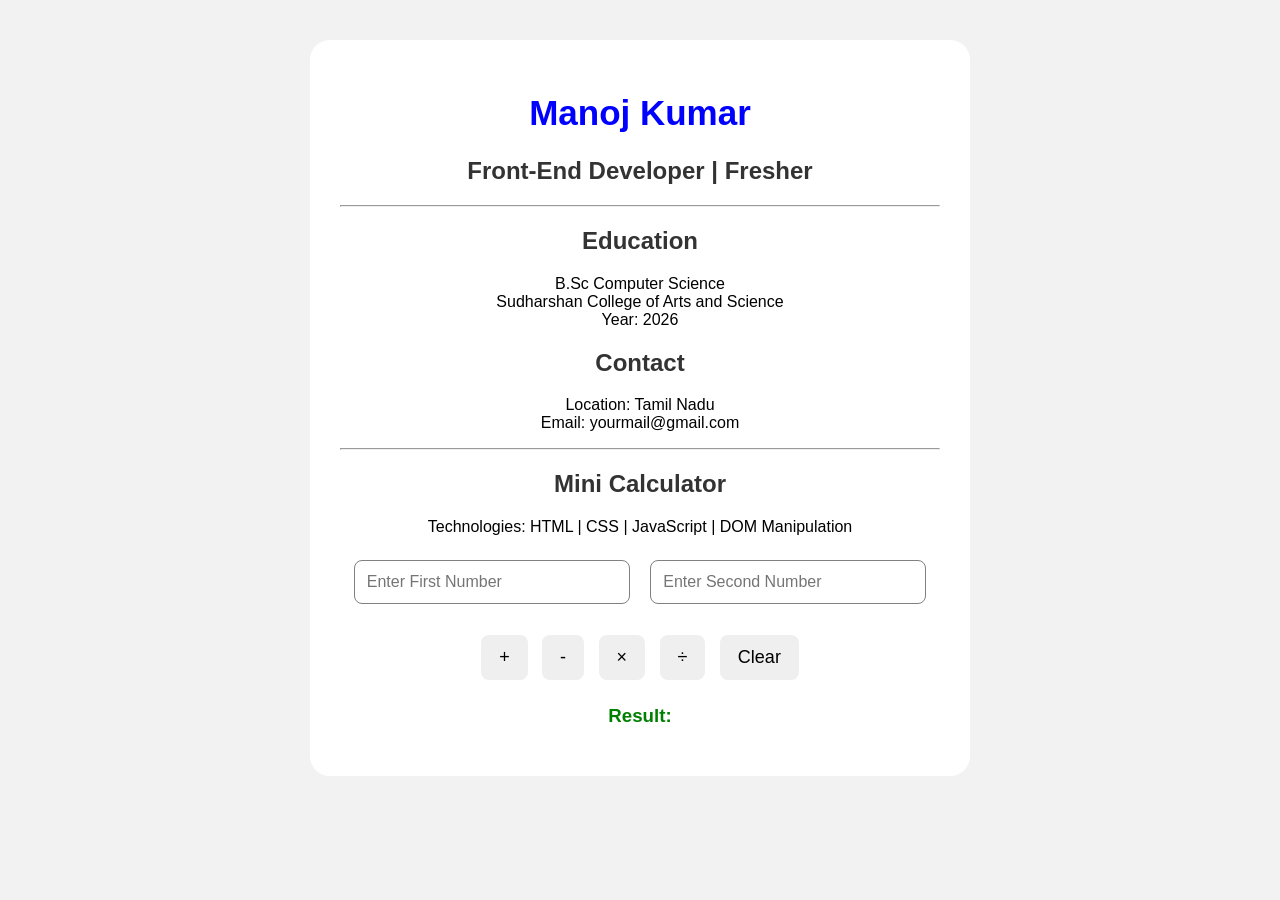
<file: index.html>
<!DOCTYPE html>
<html>
<head>
    <title>Manoj Portfolio</title>
    <link rel="stylesheet" href="style.css">
</head>

<body>

<div class="profile">

<h1>Manoj Kumar</h1>
<h2>Front-End Developer | Fresher</h2>

<hr>

<h2>Education</h2>
<p>
B.Sc Computer Science<br>
Sudharshan College of Arts and Science<br>
Year: 2026
</p>

<h2>Contact</h2>
<p>
Location: Tamil Nadu<br>
Email: yourmail@gmail.com
</p>

<hr>

<h2>Mini Calculator</h2>

<p>
Technologies: HTML | CSS | JavaScript | DOM Manipulation
</p>


<input type="number" id="num1" placeholder="Enter First Number">

<input type="number" id="num2" placeholder="Enter Second Number">

<br><br>

<button onclick="add()">+</button>
<button onclick="subtract()">-</button>
<button onclick="multiply()">×</button>
<button onclick="divide()">÷</button>
<button onclick="clearResult()">Clear</button>

<h3 id="result">Result:</h3>


</div>


<script>

function add(){
let a=Number(document.getElementById("num1").value);
let b=Number(document.getElementById("num2").value);
result.innerHTML="Result: "+(a+b);
}

function subtract(){
let a=Number(document.getElementById("num1").value);
let b=Number(document.getElementById("num2").value);
result.innerHTML="Result: "+(a-b);
}

function multiply(){
let a=Number(document.getElementById("num1").value);
let b=Number(document.getElementById("num2").value);
result.innerHTML="Result: "+(a*b);
}

function divide(){
let a=Number(document.getElementById("num1").value);
let b=Number(document.getElementById("num2").value);
result.innerHTML="Result: "+(a/b);
}

function clearResult(){
document.getElementById("num1").value="";
document.getElementById("num2").value="";
result.innerHTML="Result:";
}

</script>

</body>
</html>
</file>
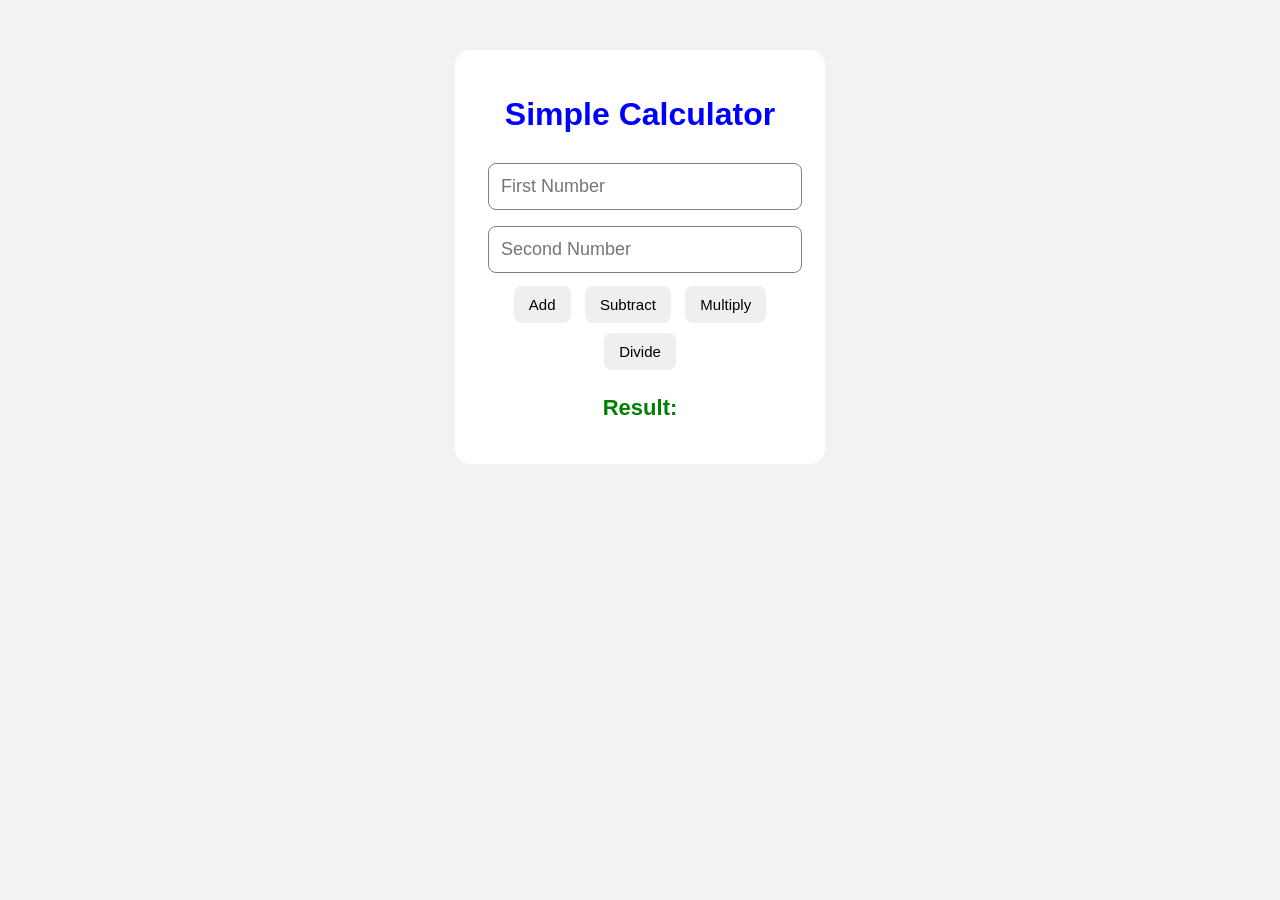
<file: calculator.html>
<!DOCTYPE html>
<html>
<head>
    <title>Simple Calculator</title>

    <style>
        body {
            background-color: #f2f2f2;
            font-family: Arial, sans-serif;
            text-align: center;
        }

        .calculator {
            width: 320px;
            margin: 50px auto;
            padding: 25px;
            background: white;
            border-radius: 15px;
        }

        h1 {
            color: blue;
        }

        input {
            width: 90%;
            padding: 12px;
            margin: 8px;
            font-size: 18px;
            border-radius: 8px;
            border: 1px solid gray;
        }

        button {
            padding: 10px 15px;
            margin: 5px;
            border-radius: 8px;
            border: none;
            cursor: pointer;
            font-size: 15px;
        }

        button:hover {
            background-color: black;
            color: white;
        }

        #result {
            margin-top: 20px;
            color: green;
            font-size: 22px;
        }
    </style>

</head>

<body>

<div class="calculator">

<h1>Simple Calculator</h1>

<input type="number" id="num1" placeholder="First Number">

<input type="number" id="num2" placeholder="Second Number">

<br>

<button onclick="add()">Add</button>
<button onclick="subtract()">Subtract</button>
<button onclick="multiply()">Multiply</button>
<button onclick="divide()">Divide</button>

<h2 id="result">Result:</h2>

</div>


<script>

function add(){
    let a = Number(document.getElementById("num1").value);
    let b = Number(document.getElementById("num2").value);

    document.getElementById("result").innerHTML = "Result: " + (a+b);
}

function subtract(){
    let a = Number(document.getElementById("num1").value);
    let b = Number(document.getElementById("num2").value);

    document.getElementById("result").innerHTML = "Result: " + (a-b);
}

function multiply(){
    let a = Number(document.getElementById("num1").value);
    let b = Number(document.getElementById("num2").value);

    document.getElementById("result").innerHTML = "Result: " + (a*b);
}

function divide(){
    let a = Number(document.getElementById("num1").value);
    let b = Number(document.getElementById("num2").value);

    document.getElementById("result").innerHTML = "Result: " + (a/b);
}

</script>

</body>
</html>
</file>
<file: style.css>
body {
    background-color: #f2f2f2;
    font-family: Arial, sans-serif;
    text-align: center;
}

.profile {
    width: 80%;
    max-width: 600px;
    margin: 40px auto;
    background: white;
    padding: 30px;
    border-radius: 20px;
}

h1 {
    color: blue;
    font-size: 35px;
}

h2 {
    color: #333;
}

input {
    width: 250px;
    padding: 12px;
    margin: 8px;
    border-radius: 8px;
    border: 1px solid gray;
    font-size: 16px;
}

button {
    padding: 12px 18px;
    margin: 5px;
    border-radius: 8px;
    border: none;
    cursor: pointer;
    font-size: 18px;
}

button:hover {
    background-color: black;
    color: white;
}

#result {
    color: green;
    margin-top: 20px;
}
</file>
